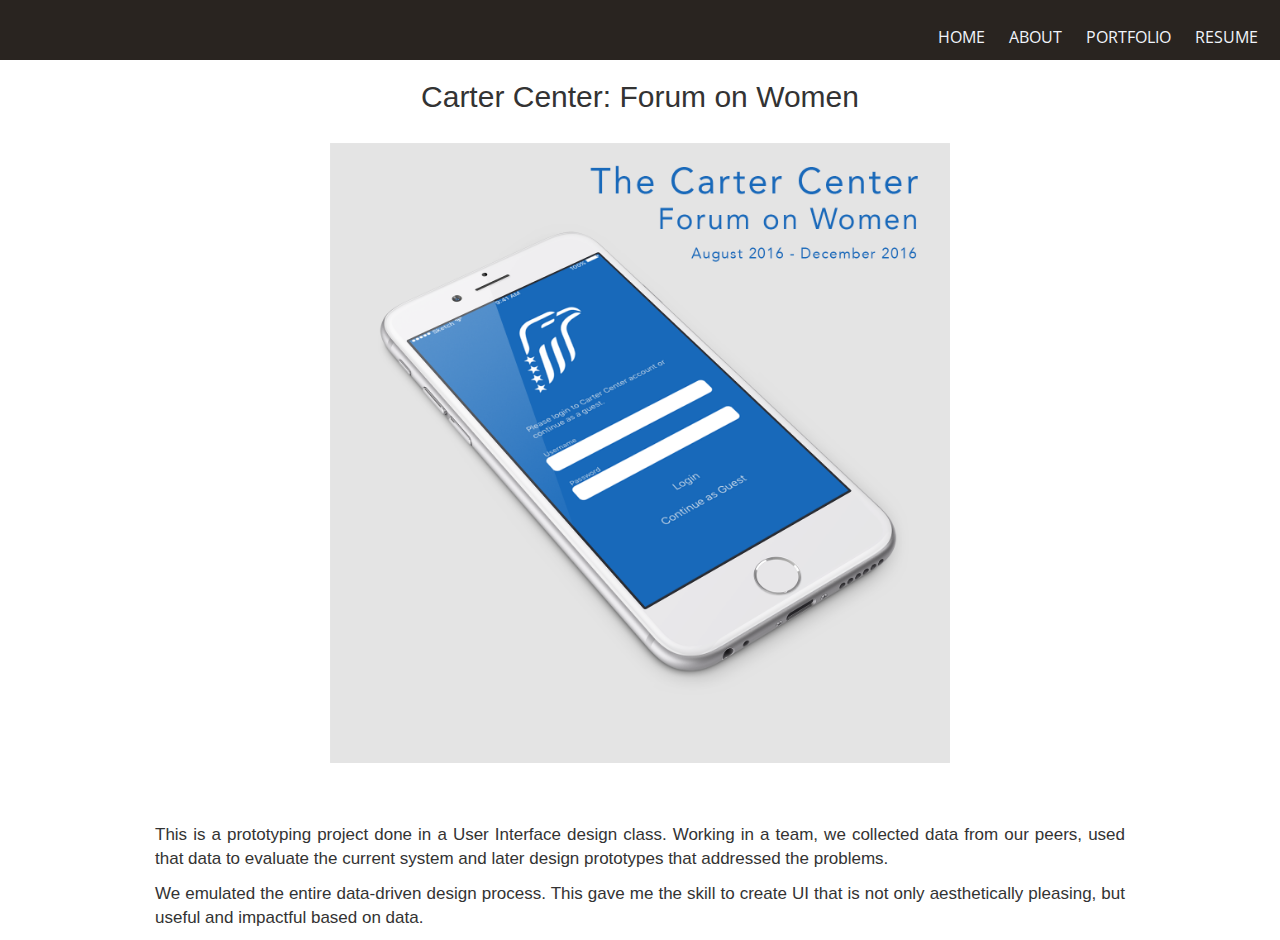
<file: cartercenter.html>
<head>
    <meta charset="utf-8">

    <title>Karl Nicodemus</title>
    <meta name="description" content="Karl Nicodemus personal website">
    <meta name="author" content="Karl Nicodemus">

    <link rel="stylesheet" href="css/bootstrap.min.css">
    <link rel="stylesheet" href="css/styles.css">
    <link rel="stylesheet" href="css/projectStyles.css">

    <link href="https://fonts.googleapis.com/css?family=Open+Sans|Source+Serif+Pro" rel="stylesheet">

    <meta name="viewport" content="initial-scale = 1.0,maximum-scale = 1.0" />
</head>

<body>
<header>
<nav>
<ul class="links">
    <li><a href="/index.html">Home</a></li>
    <li><a href="/about.html">About</a></li>
    <li><a href="/projects.html">Portfolio</a></li>
    <li><a href="/assets/Resume2.pdf" target="_blank">Resume</a></li>

</ul>
</nav>
</header>

<h2>Carter Center: Forum on Women</h2>
<img class="splash" src="assets/carterCenter_splash.png">
<div class="projDesc container">
<p>This is a prototyping project done in a User Interface design class. Working in a team, we collected data from our peers, used that data to evaluate the current system and later design prototypes that addressed the problems.</p>
<p>We emulated the entire data-driven design process. This gave me the skill to create UI that is not only aesthetically pleasing, but useful and impactful based on data.</p>
</div>
</body>
</file>
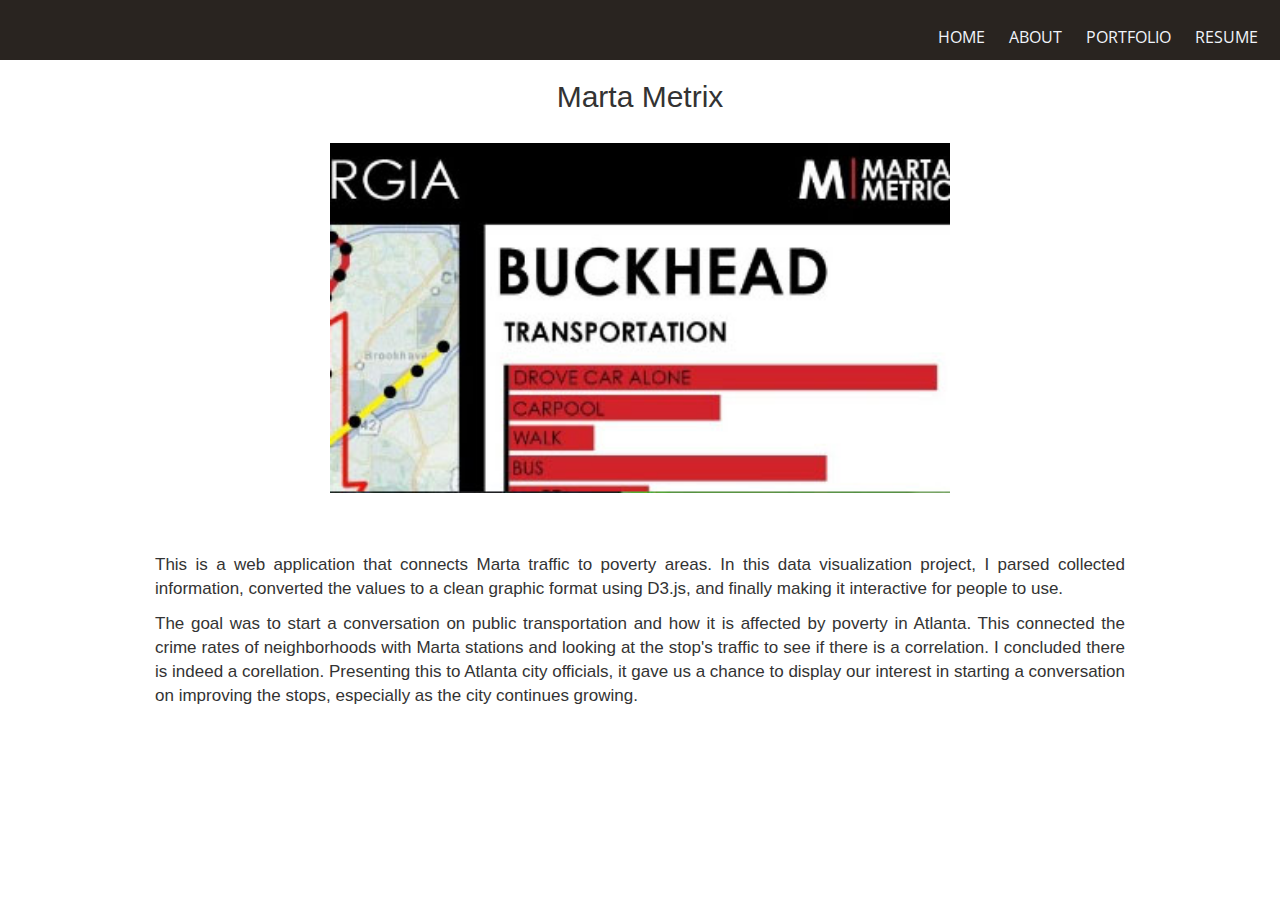
<file: martametrix.html>
<head>
    <meta charset="utf-8">

    <title>Karl Nicodemus</title>
    <meta name="description" content="Karl Nicodemus personal website">
    <meta name="author" content="Karl Nicodemus">

    <link rel="stylesheet" href="css/bootstrap.min.css">
    <link rel="stylesheet" href="css/styles.css">
    <link rel="stylesheet" href="css/projectStyles.css">

    <link href="https://fonts.googleapis.com/css?family=Open+Sans|Source+Serif+Pro" rel="stylesheet">

    <meta name="viewport" content="initial-scale = 1.0,maximum-scale = 1.0" />
</head>

<body>
<header>
<nav>
<ul class="links">
    <li><a href="/index.html">Home</a></li>
    <li><a href="/about.html">About</a></li>
    <li><a href="/projects.html">Portfolio</a></li>
    <li><a href="/assets/Resume2.pdf" target="_blank">Resume</a></li>

</ul>
</nav>
</header>

<h2>Marta Metrix</h2>
<img class="splash" src="assets/marta_app.jpg">
<div class="projDesc container">
  <p>This is a web application that connects Marta traffic to poverty areas. In this data visualization project, I parsed collected information, converted the values to a clean graphic format using D3.js, and finally making it interactive for people to use.</p>
  <p>The goal was to start a conversation on public transportation and how it is affected by poverty in Atlanta. This connected the crime rates of neighborhoods with Marta stations and looking at the stop's traffic to see if there is a correlation. I concluded there is indeed a corellation. Presenting this to Atlanta city officials, it gave us a chance to display our interest in starting a conversation on improving the stops, especially as the city continues growing.</p>
</div>
</body>
</file>
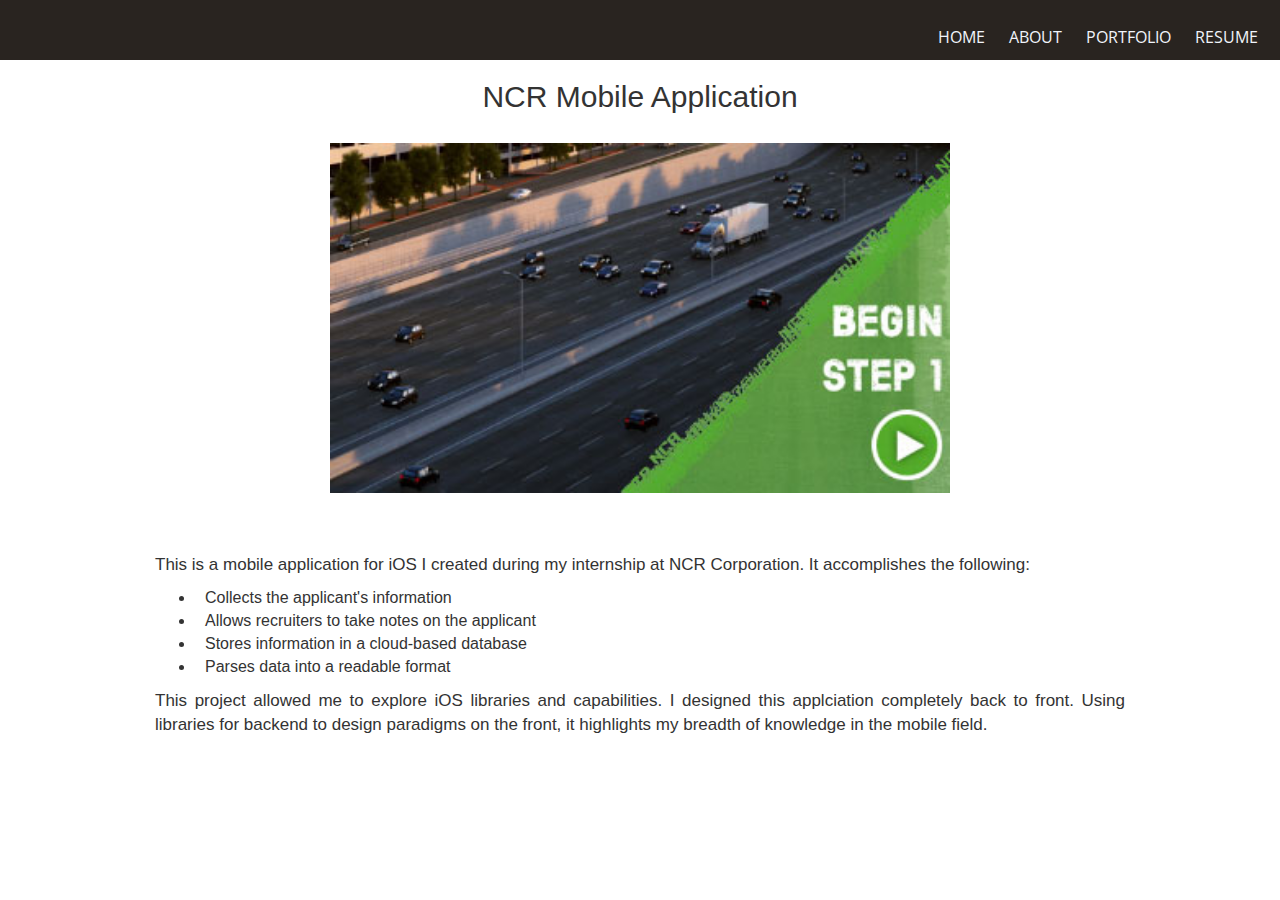
<file: ncrapp.html>
<head>
    <meta charset="utf-8">

    <title>Karl Nicodemus</title>
    <meta name="description" content="Karl Nicodemus personal website">
    <meta name="author" content="Karl Nicodemus">

    <link rel="stylesheet" href="css/bootstrap.min.css">
    <link rel="stylesheet" href="css/styles.css">
    <link rel="stylesheet" href="css/projectStyles.css">

    <link href="https://fonts.googleapis.com/css?family=Open+Sans|Source+Serif+Pro" rel="stylesheet">

    <meta name="viewport" content="initial-scale = 1.0,maximum-scale = 1.0" />
</head>

<body>
<header>
<nav>
<ul class="links">
    <li><a href="/index.html">Home</a></li>
    <li><a href="/about.html">About</a></li>
    <li><a href="/projects.html">Portfolio</a></li>
    <li><a href="/assets/Resume2.pdf" target="_blank">Resume</a></li>

</ul>
</nav>
</header>

<h2>NCR Mobile Application</h2>
<img class="splash" src="assets/ncr_app.jpg">
<div class="projDesc container">
  <p>This is a mobile application for iOS I created during my internship at NCR Corporation. It accomplishes the following:</p>
  <ul class="descList">
  <li>Collects the applicant's information</li>
      <li>Allows recruiters to take notes on the applicant</li>
      <li>Stores information in a cloud-based database</li>
      <li>Parses data into a readable format</li>
  </ul>
  <p>This project allowed me to explore iOS libraries and capabilities. I designed this applciation completely back to front. Using libraries for backend to design paradigms on the front, it highlights my breadth of knowledge in the mobile field.</p>
</div>
</body>
</file>
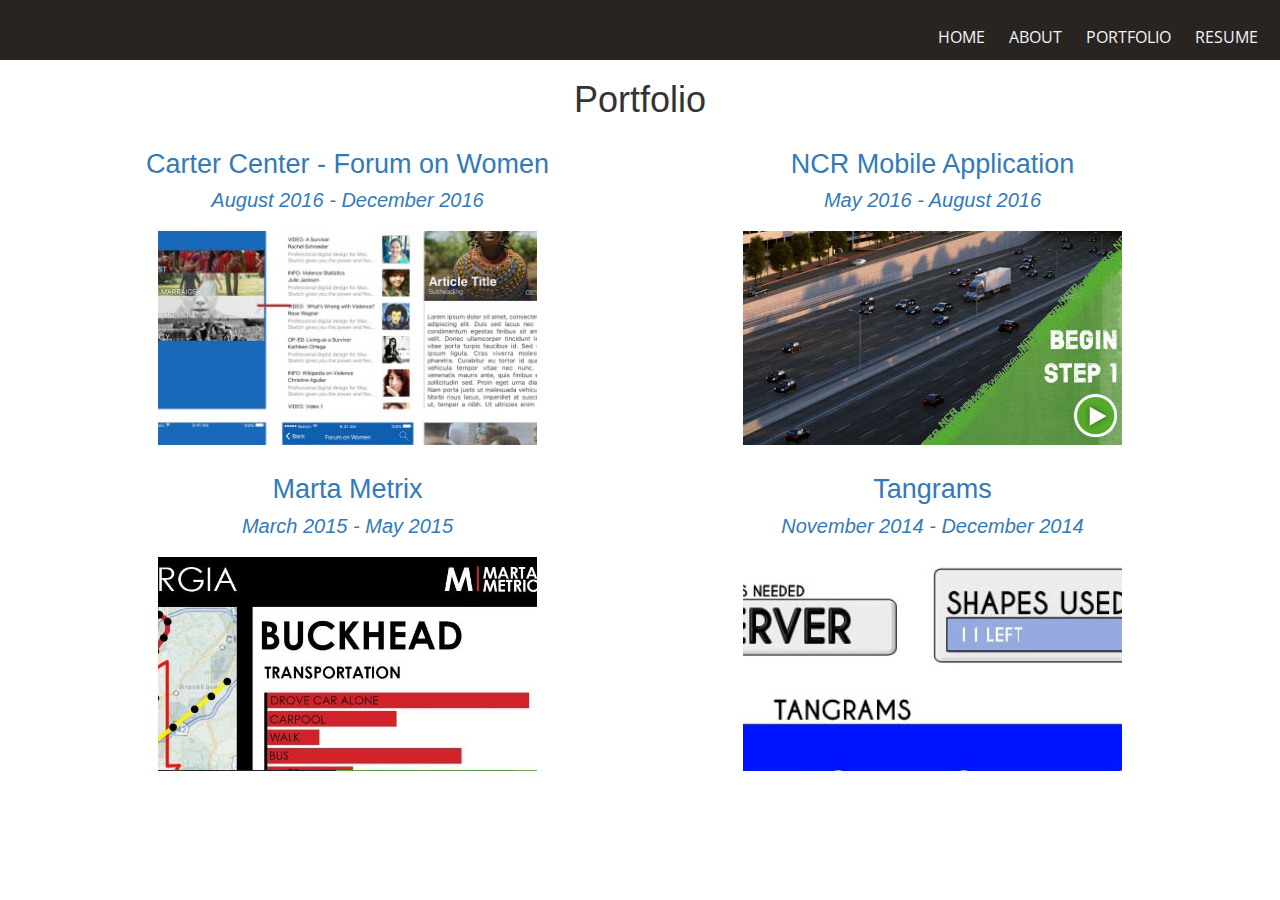
<file: projects.html>
<head>
    <meta charset="utf-8">

    <title>Karl Nicodemus</title>
    <meta name="description" content="Karl Nicodemus personal website">
    <meta name="author" content="Karl Nicodemus">

    <link rel="stylesheet" href="css/bootstrap.min.css">
    <link rel="stylesheet" href="css/styles.css">


    <link href="https://fonts.googleapis.com/css?family=Open+Sans|Source+Serif+Pro" rel="stylesheet">

    <meta name="viewport" content="initial-scale = 1.0,maximum-scale = 1.0" />
</head>

<body>
<header>
<nav>
<ul class="links">
    <li><a href="/index.html">Home</a></li>
    <li><a href="/about.html">About</a></li>
    <li><a href="/projects.html">Portfolio</a></li>
    <li><a href="/assets/Resume2.pdf" target="_blank">Resume</a></li>

</ul>
</nav>
</header>


<div class="container">
  <h1 class="header">Portfolio</h1>
  <div class="row">
    <a class="projLink" href="/cartercenter.html">
    <div class="carterApp col-md-6 col-sm-12">

      <h1 class="projectTitle">Carter Center - Forum on Women</h1>
      <h4 class="projectDate">August 2016 - December 2016</h4>
      <img src="assets/carter_app.jpg">
    </div>
  </a>

  <a class="projLink" href="/ncrapp.html">
  <div class="ncrApp col-md-6 col-sm-12">

    <h1 class="projectTitle">NCR Mobile Application</h1>
    <h4 class="projectDate">May 2016 - August 2016</h4>
    <img src="assets/ncr_app.jpg">
  </div>
</a>



  </div>

  <div class="row">
    <a class="projLink" href="/martametrix.html">
  <div class="martaApp col-md-6 col-sm-12">

    <h1 class="projectTitle">Marta Metrix</h1>
    <h4 class="projectDate">March 2015 - May 2015</h4>
    <img src="assets/marta_app.jpg">
  </div>
</a>

<a class="projLink" href="/tangramapp.html">
  <div class="tangramApp col-md-6 col-sm-12">

    <h1 class="projectTitle">Tangrams</h1>
    <h4 class="projectDate">November 2014 - December 2014</h4>
    <img src="assets/tangram_app.jpg">
  </div>
</a>

  </div>
</div>




</body>
</file>
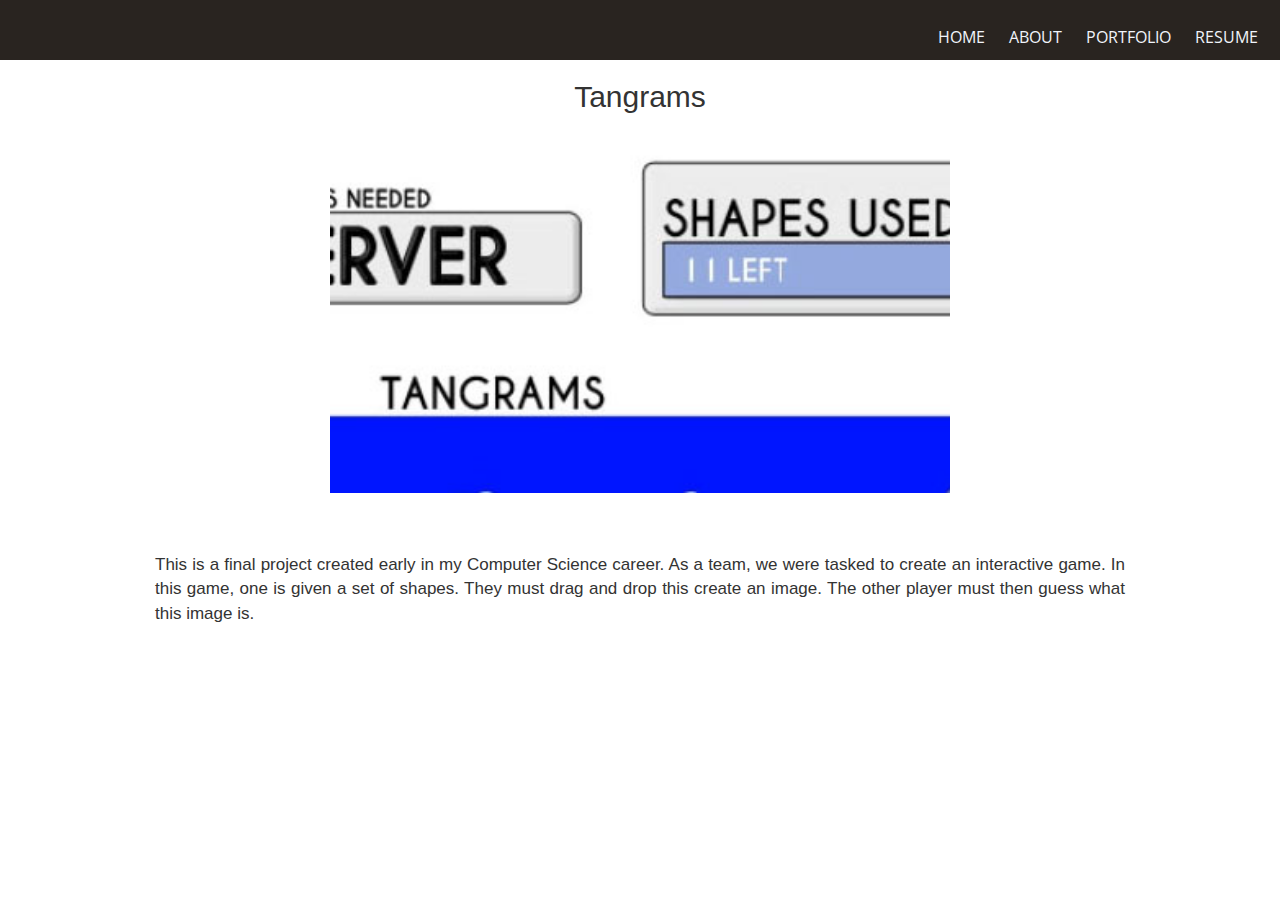
<file: tangramapp.html>
<head>
    <meta charset="utf-8">

    <title>Karl Nicodemus</title>
    <meta name="description" content="Karl Nicodemus personal website">
    <meta name="author" content="Karl Nicodemus">

    <link rel="stylesheet" href="css/bootstrap.min.css">
    <link rel="stylesheet" href="css/styles.css">
    <link rel="stylesheet" href="css/projectStyles.css">

    <link href="https://fonts.googleapis.com/css?family=Open+Sans|Source+Serif+Pro" rel="stylesheet">

    <meta name="viewport" content="initial-scale = 1.0,maximum-scale = 1.0" />
</head>

<body>
<header>
<nav>
<ul class="links">
    <li><a href="/index.html">Home</a></li>
    <li><a href="/about.html">About</a></li>
    <li><a href="/projects.html">Portfolio</a></li>
    <li><a href="/assets/Resume2.pdf" target="_blank">Resume</a></li>
</ul>
</nav>
</header>

<h2>Tangrams</h2>
<img class="splash" src="assets/tangram_app.jpg">
<div class="projDesc container">

  <p>This is a final project created early in my Computer Science career. As a team, we were tasked to create an interactive game. In this game, one is given a set of shapes. They must drag and drop this create an image. The other player must then guess what this image is.</p>
</div>
</body>
</file>
<file: css/styles.css>
body {
    text-align: center;
    /*background: url("../assets/paper_01.jpg") no-repeat center fixed;
    background-size: cover;*/
    background-color: #ffffff
}

nav {
    text-align: right;
    background: rgba(41, 36, 32, 82);
    color: rgba(241,244,251,1);
    margin: 0 auto;
    padding: 0;
    height: 60px;
    position: relative;
}
.links {
    position: absolute;
    padding: 0;
    bottom: 10px;
    right: 12px;
    width: 100%;
    margin-bottom: 1px;
    text-transform: uppercase;
    font-family: 'Open Sans', serif;
    color: rgba(241,244,251,1);
}

li {
    display: inline;
    margin: 0 auto;
    padding: 0px 10px 0px 10px;
    bottom: 0px;
    font-size: 16px;
}

li a {
    color: rgba(241,244,251,1);
}

.main {
    padding: 50px;
    position: relative;
}

.triangle {
    left: 0;
    width: 100%;
    position: absolute;
    margin: 0 auto;
    padding: 0 20px;
}


.triangleShape{
    stroke: rgba(41, 36, 32, 82);
}

.content {
    color: rgba(41, 36, 32, 82);
    width: 100%;
    margin: 0 auto;
    padding: 0;
    z-index: 1;
    padding-top: 100px
}

.logo {
    margin-top: -20px;
    width: 50px;
    height: 50px;
}
.logoShape {
    fill: rgba(41, 36, 32, 82);
    stroke: rgba(41, 36, 32, 82);
}

.content h1 {
    font-family: 'Source Serif Pro', serif;
    font-size: 23px;
    margin-top: 20px;
    padding: 0;


}

.header h1 {
  text-align: left;
  padding-bottom: 80px;
}

hr {
    border-top: 3px solid rgba(41, 36, 32, 82);

    width: 30px;
    margin-top: 20px;
}

.content h2 {

    font-family: 'Open Sans', sans-serif;
    font-size: 17px;
    letter-spacing: 1.0px;
    line-height: 1.25;
    margin-top: 40px;
}

.holder {
    position: relative;
    margin: 0 auto;

}

.myPic {
    position: absolute;
    left: 400px;
    top: 0px;
    width: 50%;
    height: auto;
    opacity: 0.4;


}
.thumb {
  border-radius: 50%;
}


.textContainer {
    position: relative;
    background-color: rgba(255,255,255,.8);
    padding: 30 20 30 20;


}
.textContainer p {
    text-align: justify;
}

img {
    padding: 10 10 10 10;
    height: auto;
    max-width: 100%;
}


.projectTitle {
  font-size: 27px;
}
.projectDate {
  font-size: 20px;
  font-style: italic;
}

.projLink a {
  color: #333
}
.linkList {
  padding-left: 0px;
}
.extLink a{
  color: #337ab7;
  padding: 0 auto;
}

.foot {
  padding-top: 30px;
}

@media (max-width: 992px) {
  .holder {

  }
  .myPic {
    left: 0;
    top: 0;
    width: 100%;
    height: auto;
    padding: 0;
  }
  .textContainer {
    margin-top: 100px;
    padding-top: 20px;
    opacity: 1.0;
    z-index: 1;
  }
}


@media (max-width: 500px) {
    nav {
      text-align: center;
    }

    .links {
      right: 0px;

    }

    .content h1{
        font-size: 20px;
    }
    .content h2 {
        font-size: 14px;
    }
}

@media (max-width: 350px) {
    .main {
        padding-top: 0px;
    }
    .content h2 {

        margin-top: 10px;
    }
}
footer {
    margin-top: 30px;
}

footer h3 {
    font-family: 'Open Sans', sans-serif;
    font-size: 12px;
    color: rgba(41, 36, 32,.5);
}
</file>
<file: css/projectStyles.css>
.splash {
  padding-top: 20px;
  min-width: 50%;

}
.projDesc {
  padding-top: 50px;

}


.projDesc p {
  font-size: 17px;
  text-align: justify;

}

.projDesc li {
  display: list-item;
  text-align: left;
}

.extLink a {
  color: #000;
}
@media (min-width: 1024px) {
  .splash {
    max-width: 50%;
  }

  .projDesc {
    padding-left: 100px;
    padding-right: 100px;
  }
}
</file>
